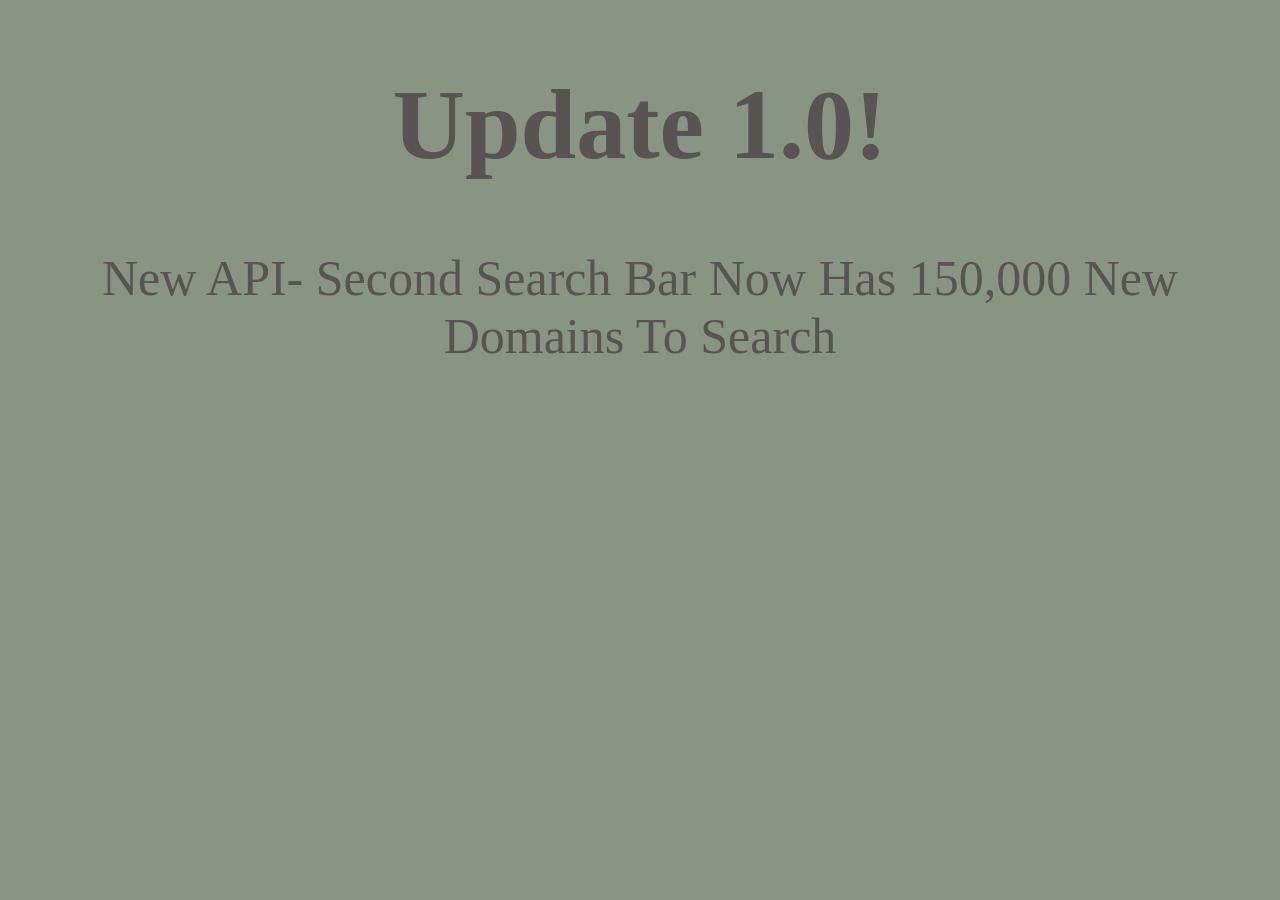
<file: changelog.html>
<!DOCTYPE html>
<html lang="en">
<head>
    <meta charset="UTF-8">
    <meta name="viewport" content="width=\, initial-scale=1.0">
    <title>Change Log</title>
    <link rel="stylesheet" href="style.css">
    <link rel="icon" href="favicon.ico" type="image/x-icon">
</head>
<body>
    <center>
    <h1>Update 1.0!</h1>
    <p> 
New API- Second Search Bar Now Has 150,000 New Domains To Search
    </p>
</center>
</body>
</html>
</file>
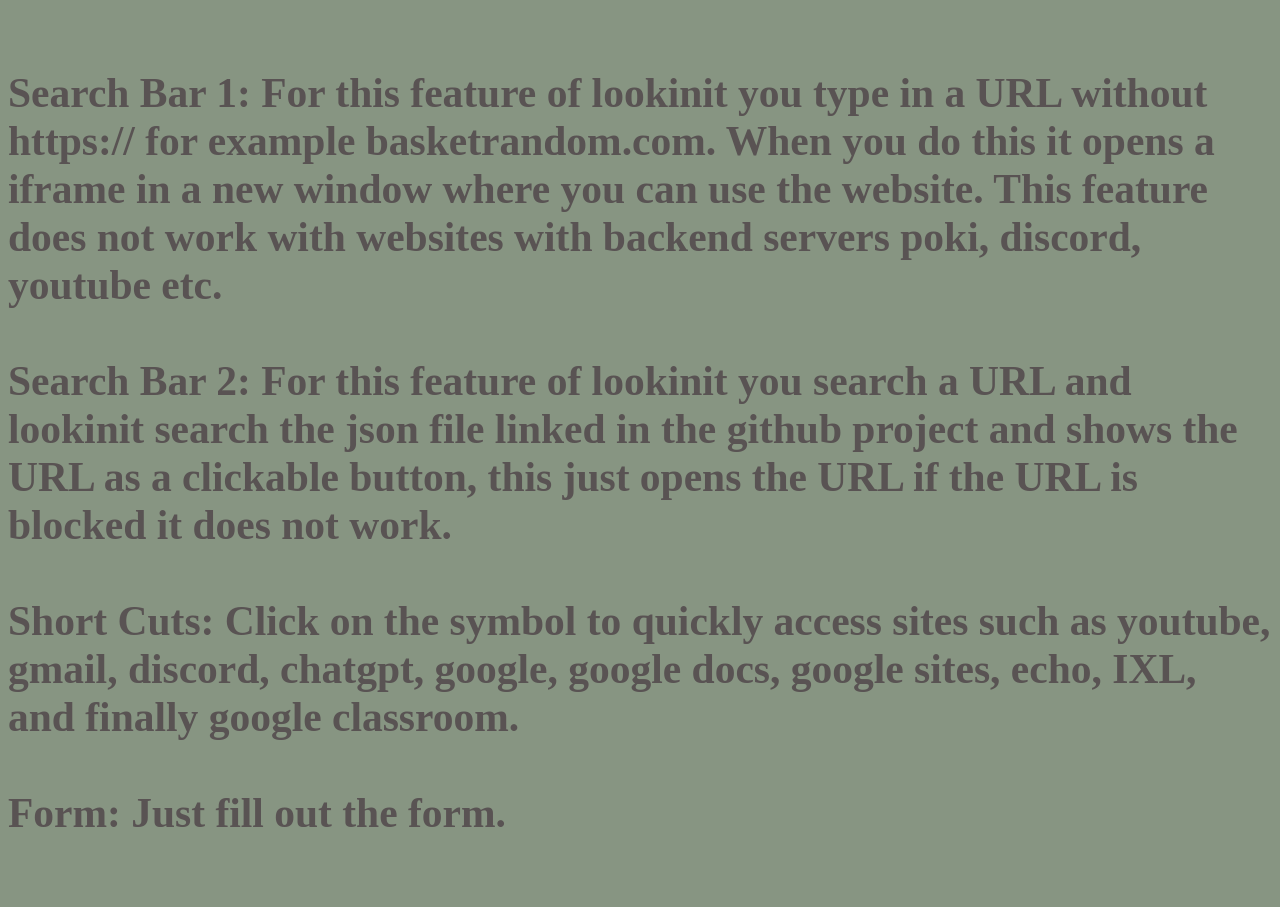
<file: instructions.html>
<!DOCTYPE html>
<html lang="en">
<head>
    <meta charset="UTF-8">
    <meta name="viewport" content="width=device-width, initial-scale=1.0">
    <title>Instructions</title>
    <link rel="stylesheet" href="style.css">
    <link rel="icon" href="favicon.ico" type="image/x-icon">
</head>
<body>
  <h5>Search Bar 1: For this feature of lookinit you type in a URL without https:// for example basketrandom.com. When you do this it opens a iframe in a new window where you can use the website. This feature does not work with websites with backend servers poki, discord, youtube etc.
<br>
<br>
    Search Bar 2: For this feature of lookinit you search a URL and lookinit search the json file linked in the github project and shows the URL as a clickable button, this just opens the URL if the URL is blocked it does not work.
<br>
<br>
    Short Cuts: Click on the symbol to quickly access sites such as youtube, gmail, discord, chatgpt, google, google docs, google sites, echo, IXL, and finally google classroom.
<br>
<br>
    Form: Just fill out the form.</h5>

</body>
</html>
</file>
<file: style.css>
body{
background-color: #879582;
color:#595353;
font-size: 50px;
}

/*Search Bar 1*/
.search-container {
    display: block;
    justify-content: center; /* Horizontally center the container */
    bottom: 10px;
}

#searchButton {
    height: 71px;
    width: 100px;
    padding: 10px; 
    font-size: 25px; 
    border: 1px solid #999999; 
    height: 71px;
    border-radius: 15px;
    background-color: #545454;
    color: #747474;
    cursor: pointer;
}

#searchButton button:hover {
    background-color: #000000; 
    color:#ffffff;
}

#searchInput {
    width: 650px; 
    height: 50px;
    padding: 10px; 
    font-size: 25px; 
    border: 1px solid #999999; 
    border-radius: 15px;
    background-color: #585858;
    color: #747474;
}

#searchInput:focus {
    outline: none; 
    border-color: #636569; 
}

/*Symbols*/
#Youtube {
    position: absolute;
    left: 350px; 
    bottom: 340px;
    color:#595353;
}

#Gmail {
    position: absolute;
    left: 500px; 
    bottom: 340px;
    color:#595353;
}

#Discord {
    position: absolute;
    left: 650px; 
    bottom: 340px;
    color:#595353;
}

#Chatgpt {
    position: absolute;
    left: 800px; 
    bottom: 340px;
    color:#595353;
}

#Google {
    position: absolute;
    left: 950px; 
    bottom: 340px;
    color:#595353;
}

#Googledocs {
    position: absolute;
    left: 350px; 
    bottom: 200px; 
    color:#595353;
}

#Googlesites {
    position: absolute;
    left: 500px; 
    bottom: 200px; 
    color:#595353;
}

#Echo {
    position: absolute;
    left: 650px; 
    bottom: 200px; 
    color:#595353;
}

#IXL {
    position: absolute;
    left: 800px; 
    bottom: 200px; 
    color:#595353;
}

#Googleclassroom {
    position: absolute;
    left: 950px; 
    bottom: 200px; 
    color:#595353;
}


/*Credits section*/
#Github-credit {
    background-color: #545454; 
    color: #747474;
    height: 35px;
    width: 100px;
    border: none;
    border-radius: 15px;
    cursor: pointer;
}

#Instructions {
    background-color: #545454; 
    color: #747474;
    height: 35px;
    width: 150px;
    border: none;
    border-radius: 15px;
    cursor: pointer;
}



/*Search Bar 2*/
.search-container2 {
    display: flex; /* Use flexbox layout */
    justify-content: center; /* Horizontally center the container */
    align-items: center;
}

#searchButton2 {
    height: 71px;
    width: 100px;
    padding: 10px; 
    font-size: 25px; 
    border: 1px solid #999999; 
    border-radius: 15px;
    background-color: #545454;
    color: #747474;
    cursor: pointer;
}

#searchButton2 button:hover {
    background-color: #000000; 
    color:#ffffff;
}


#searchInput2 {
    width: 650px; 
    height: 50px;
    padding: 10px; 
    font-size: 25px; 
    border: 1px solid #999999; 
    border-radius: 15px;
    background-color: #585858;
    color: #747474;
}

#searchInput2:focus {
    outline: none; 
    border-color: #636569; 
}

#searchResults button {
    display: block;
    margin-bottom: 5px; /* Adjust spacing between buttons */
    padding: 10px 20px; /* Adjust button padding */
    background-color: #4d524d; /* Green background color */
    color: #747474;
    font-size: 25px;
    border: none;
    border-radius: 15px;
    cursor: pointer;
    transition: background-color 0.3s;
    height: 50px;
    width: 650px;
}

#searchResults2 button {
    display: block;
    margin-bottom: 5px; /* Adjust spacing between buttons */
    padding: 10px 20px; /* Adjust button padding */
    background-color: #4d524d; /* Green background color */
    color: #000000;
    border: none;
    border-radius: 15px;
    cursor: pointer;
    transition: background-color 0.3s;
    height: 50px;
    width: 650px;
}

#searchResults2 button:hover {
    background-color: #000000; /* Darker green color on hover */
    color:#ffffff;
}

#searchResults2 button:disabled {
    background-color: #dddddd; /* Gray background color for disabled button */
    cursor: not-allowed;
}
</file>
